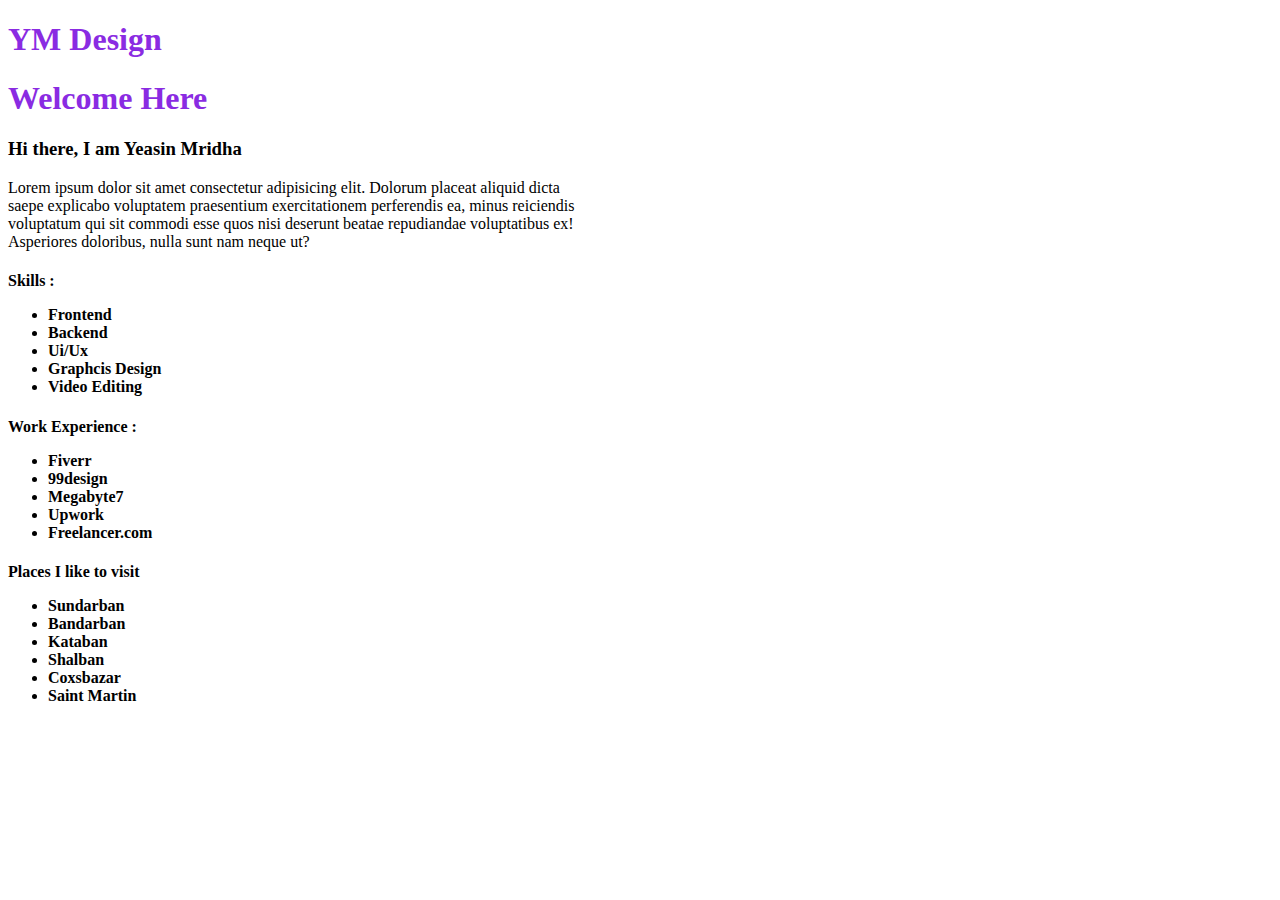
<file: DOM/index.html>
<!DOCTYPE html>
<html lang="en">
<head>
    <meta charset="UTF-8">
    <meta name="viewport" content="width=device-width, initial-scale=1.0">
    <title>Tour of DOM</title>
    <link rel="stylesheet" href="styles/style.css">
</head>
<body>
    <header>
        <h1>YM Design</h1>
    </header>
    <main>
        <h1>Welcome Here</h1>
        <h3>Hi there, I am Yeasin Mridha</h3>
        <p>Lorem ipsum dolor sit amet consectetur adipisicing elit. Dolorum placeat aliquid dicta <br>
            saepe explicabo voluptatem praesentium exercitationem perferendis ea, minus reiciendis <br>
            voluptatum qui sit commodi esse quos nisi deserunt beatae repudiandae voluptatibus ex! <br>
            Asperiores doloribus, nulla sunt nam neque ut?</p>
        <section>
            <h4>Skills :
                <ul>
                    <li>Frontend</li>
                    <li>Backend</li>
                    <li>Ui/Ux</li>
                    <li>Graphcis Design</li>
                    <li>Video Editing</li>
                </ul>
            </h4>
        </section>

        <section>
            <h4> Work Experience :
                <ul>
                    <li>Fiverr</li>
                    <li>99design</li>
                    <li>Megabyte7</li>
                    <li>Upwork</li>
                    <li>Freelancer.com</li>
                </ul>
            </h4>
        </section>

        <section>
            <h4 id="places-title">Places I like to visit
            <ul>
                <li>Sundarban</li>
                <li>Bandarban</li>
                <li>Kataban</li>
                <li>Shalban</li>
                <li>Coxsbazar</li>
                <li>Saint Martin</li>
            </ul>
        </h4>
        </section>
    </main>
    <script src="js/dom.js"> //for another js file

    </script> 

    <script>
        console.log('I am from inside the html file');  //for inside js ....

        const allHeadings = document.getElementsByTagName('h1');
        for (const h1 of allHeadings){
            console.log(h1);
        }

    </script>
</body>
</html>
</file>
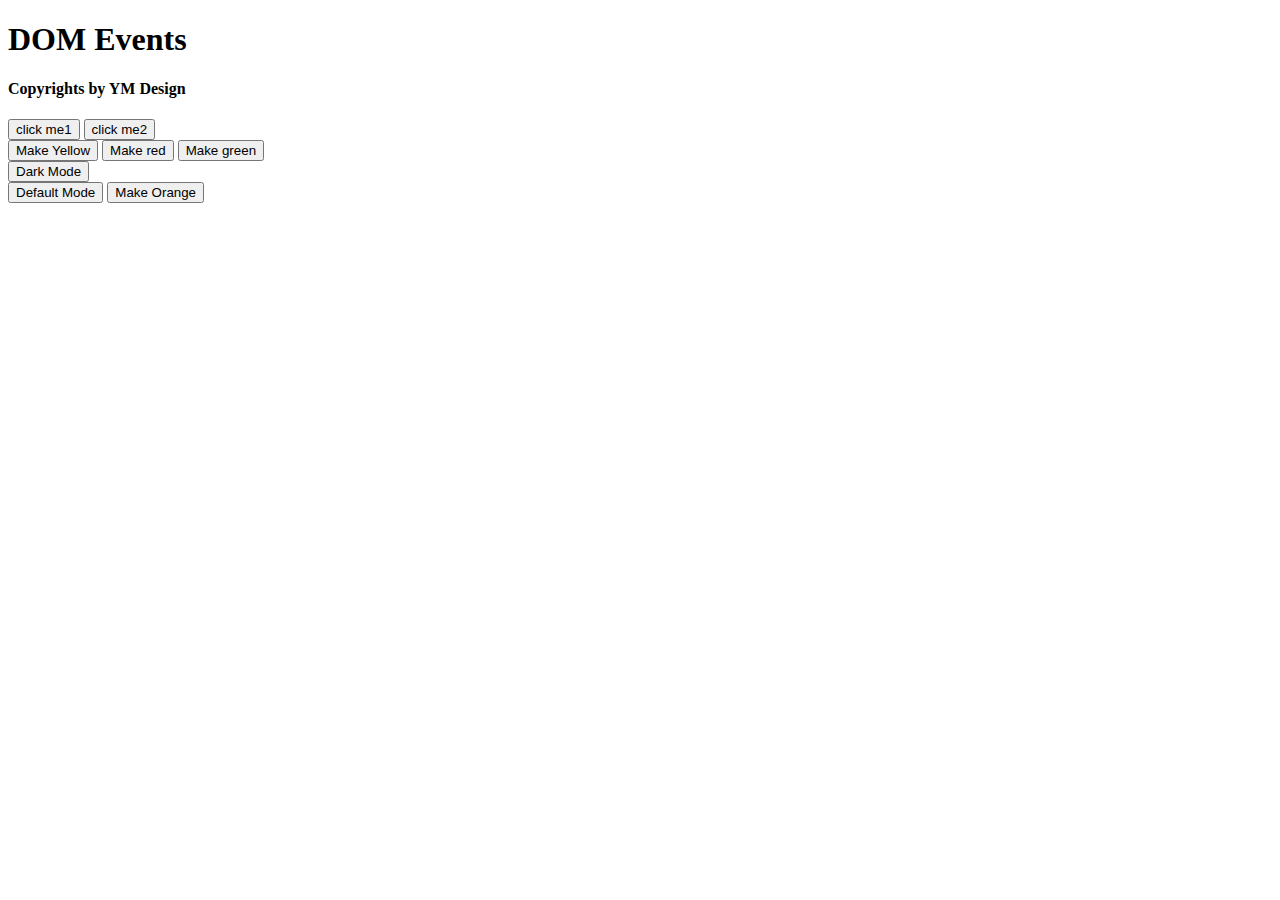
<file: js-dom-events/index.html>
<!DOCTYPE html>
<html lang="en">
<head>
    <meta charset="UTF-8">
    <meta name="viewport" content="width=device-width, initial-scale=1.0">
    <title>JS DOM Events</title>
</head>
<body>
    <h1>DOM Events</h1>
    <h4>Copyrights by YM Design</h4>
    <button onclick="console.log('click me1');">click me1</button>
    <button onclick="console.log('click me2');">click me2</button>
    <br>
    <button onclick="document.body.style.backgroundColor='Yellow'">Make Yellow</button>
    <!-- type 1 -->
     <button onclick="makeRed()">Make red</button>

     <button onclick="makeGreen()">Make green</button>
     <br>
     <button onclick="darkMode()">Dark Mode</button>
     <br>
     <button onclick="defaultMode()">Default Mode</button>
     <!-- Type 2 -->
      <button id="make-Orange">Make Orange</button>

    <!-- js connection always will be in the last part of body -->

    <!-- This is for making a function for an events -->
    <script>
        function makeRed(){
            document.body.style.backgroundColor = 'red';
        }
    </script>
    <!-- Type 2 -->
    <script>
        document.getElementById('make-Orange').addEventListener('click', function(){
            document.body.style.backgroundColor = 'orange';
        })
    </script>
   
   <script src="js/event.js"></script>
</body>
</html>
</file>
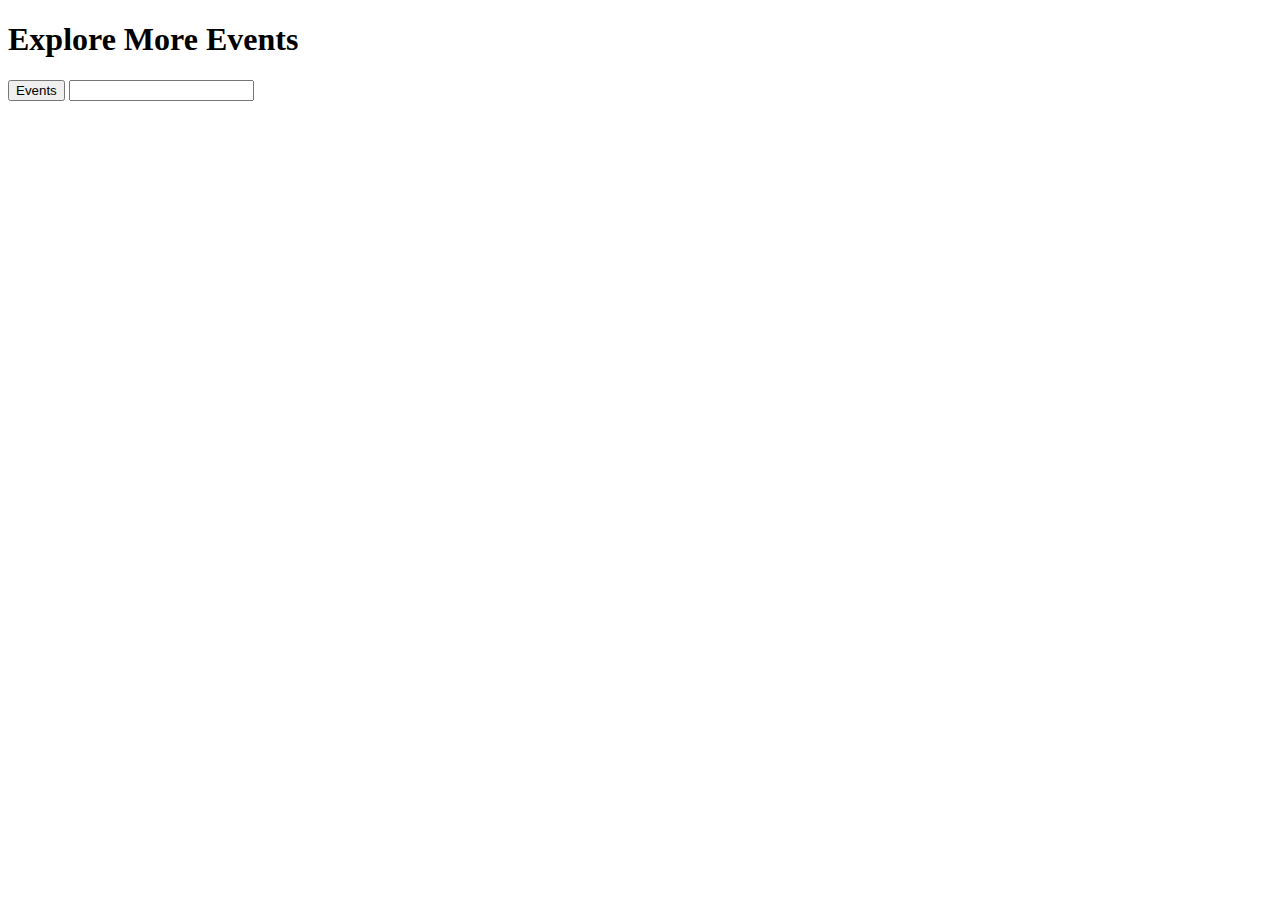
<file: js-dom-events/New Journey/index.html>
<!DOCTYPE html>
<html lang="en">
<head>
    <meta charset="UTF-8">
    <meta name="viewport" content="width=device-width, initial-scale=1.0">
    <title>My New Journey</title>
</head>
<body>
    <h1>Explore More Events</h1>
    <button id="btn-more">Events</button>
    <!-- <input id="input-field" type="text"> -->
    <input id="text-field" type="text">

    <script>
        document.getElementById('btn-more').addEventListener('mousemove',function()
    {console.log('event triggered');}
    );

        // document.getElementById('input-field').addEventListener('mouseenter',function()
        // {console.log('Input Done');
        // })

        // document.getElementById('input-field').addEventListener('blur',function()
        // {console.log('Event Triggered inside the input field blur'); //If I click outside from the input field then the input field will be blur!
        // })

        document.getElementById('text-field').addEventListener('keydown',function()
        {console.log(event.target.value); //If I click outside from the input field then the input field will be blur!
        })
        /// 

    </script>
</body>
</html>

<!-- events : 
1. Mouse enter : mouseenter
2. Click : click
3. Mouse Move : mousemove

-->
</file>
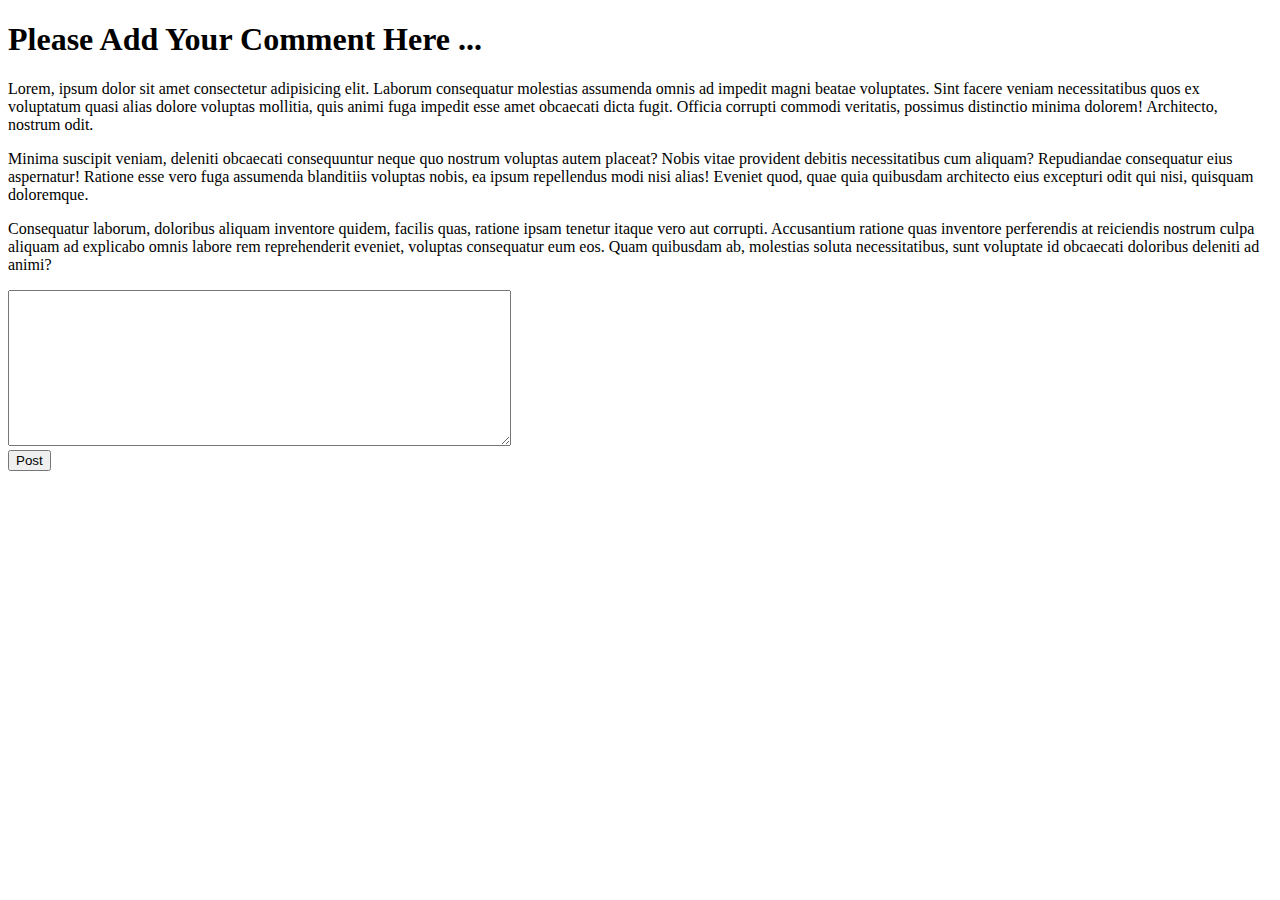
<file: js-dom-events/comment-box/comment-box.html>
<!DOCTYPE html>
<html lang="en">
<head>
    <meta charset="UTF-8">
    <meta name="viewport" content="width=device-width, initial-scale=1.0">
    <title>Comment-Box</title>
</head>
<body>
    <h1>Please Add Your Comment Here ...</h1>

    <div id="comment-container">
        <p>Lorem, ipsum dolor sit amet consectetur adipisicing elit. Laborum consequatur molestias assumenda omnis ad impedit magni beatae voluptates. Sint facere veniam necessitatibus quos ex voluptatum quasi alias dolore voluptas mollitia, quis animi fuga impedit esse amet obcaecati dicta fugit. Officia corrupti commodi veritatis, possimus distinctio minima dolorem! Architecto, nostrum odit.</p>
        <p>Minima suscipit veniam, deleniti obcaecati consequuntur neque quo nostrum voluptas autem placeat? Nobis vitae provident debitis necessitatibus cum aliquam? Repudiandae consequatur eius aspernatur! Ratione esse vero fuga assumenda blanditiis voluptas nobis, ea ipsum repellendus modi nisi alias! Eveniet quod, quae quia quibusdam architecto eius excepturi odit qui nisi, quisquam doloremque.</p>
        <p>Consequatur laborum, doloribus aliquam inventore quidem, facilis quas, ratione ipsam tenetur itaque vero aut corrupti. Accusantium ratione quas inventore perferendis at reiciendis nostrum culpa aliquam ad explicabo omnis labore rem reprehenderit eveniet, voluptas consequatur eum eos. Quam quibusdam ab, molestias soluta necessitatibus, sunt voluptate id obcaecati doloribus deleniti ad animi?</p>
    </div>
    <div>
        <textarea name="" id="new-comment" cols="60" rows="10"></textarea>
        <br>
        <button id="post-btn">Post</button>
    </div>



    <script>
        //step-1 : Add event listener to the post button
        document.getElementById('post-btn').addEventListener('click',function(){
            // console.log('post button clicked');
            //step-2: get the comment
            const commentBox = document.getElementById('new-comment');
            const newComment=commentBox.value;
            console.log(newComment);

            // step-3: Set the comment inside the comment container
            // 1.get the comment container
            // 2.create a new element
            // 3.set the text of the comment as innertext of the p tag
            // 4.add the p tag using appendchild
            const commentContainer = document.getElementById('comment-container');
            const p = document.createElement('p');
            p.innerText =newComment;
            commentContainer.appendChild(p);

            //step-4: Clear the text area
            commentBox.value = '';
        })
    </script>
</body>
</html>

    <!-- Comment Box -->
</file>
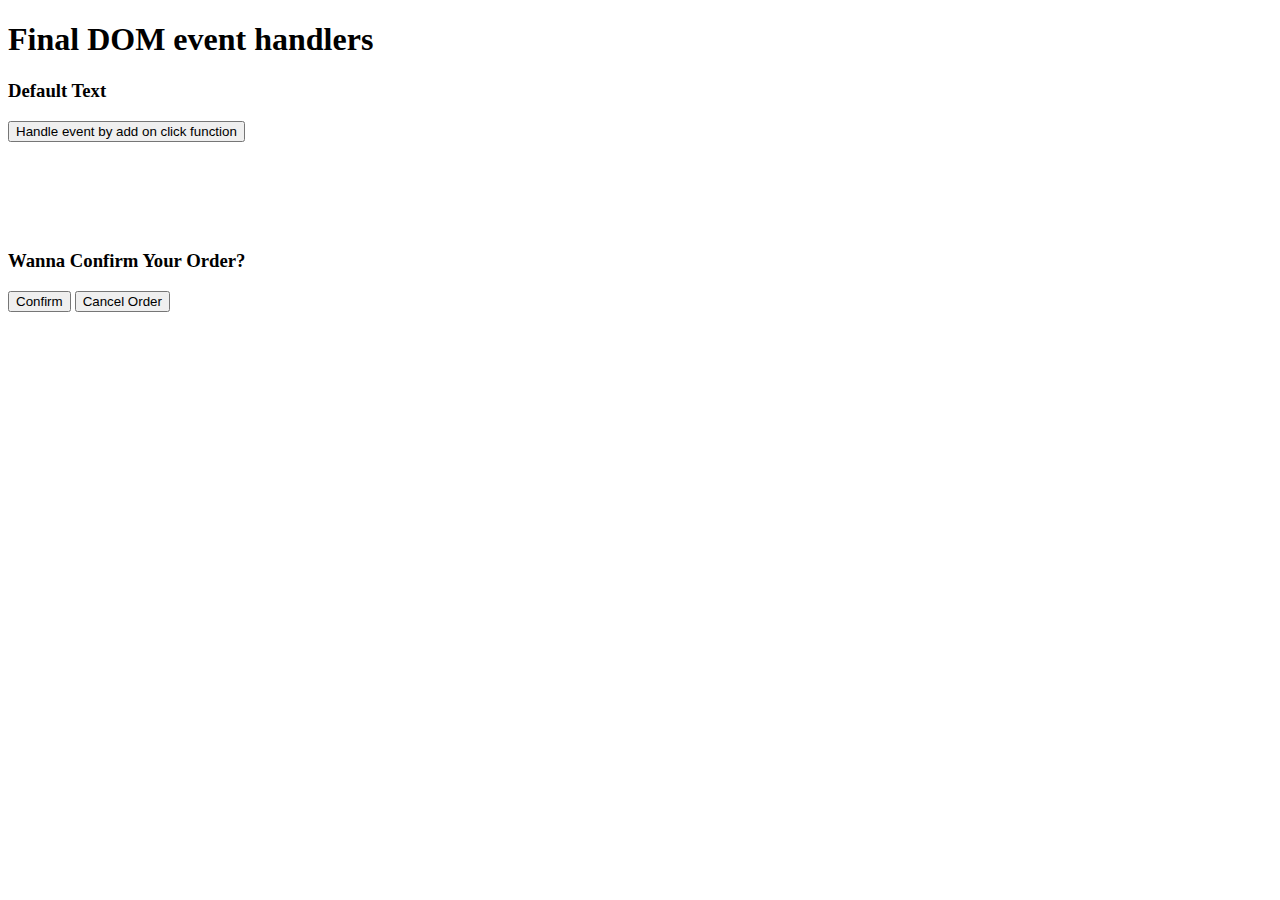
<file: js-dom-events/event-summary/event-summary.html>
<!DOCTYPE html>
<html lang="en">
<head>
    <meta charset="UTF-8">
    <meta name="viewport" content="width=device-width, initial-scale=1.0">
    <title>JS DOM Events Handlers</title>
</head>
<body>
    <h1>Final DOM event handlers</h1>

    <h3 id="handler-status">Default Text</h3>

    <button onclick="handleOnClick()">Handle event by add on click function</button>


    <br> <br> <br> <br><br><br>
    

    <h3 id="order-done">Wanna Confirm Your Order?</h3>
    <button onclick="orderBtn()">Confirm</button>

    <!-- Another type/ option 2 -->
     <!-- Add event listener -->

    
    <button id="event-listener">Cancel Order</button>



    <script>
        function handleOnClick(){
            console.log('button clicked!');
            const handlerStatus = document.getElementById('handler-status');
            handlerStatus.innerText = 'Your Account is Hacked by Megabyte7'  
        }
    </script>

    <script>
        function orderBtn(){
            console.log('Order Button clicked');
            const oderDone = document.getElementById('order-done');
            oderDone.innerText = 'Your order is confirmed, Please check your email.'
        }

        // option 2 :
        document.getElementById('event-listener').addEventListener('click' ,function(){
            const oderDone = document.getElementById('order-done');
            oderDone.innerText='Your Order is Cancel Successfully !'
        });

    </script>


</body>
</html>
</file>
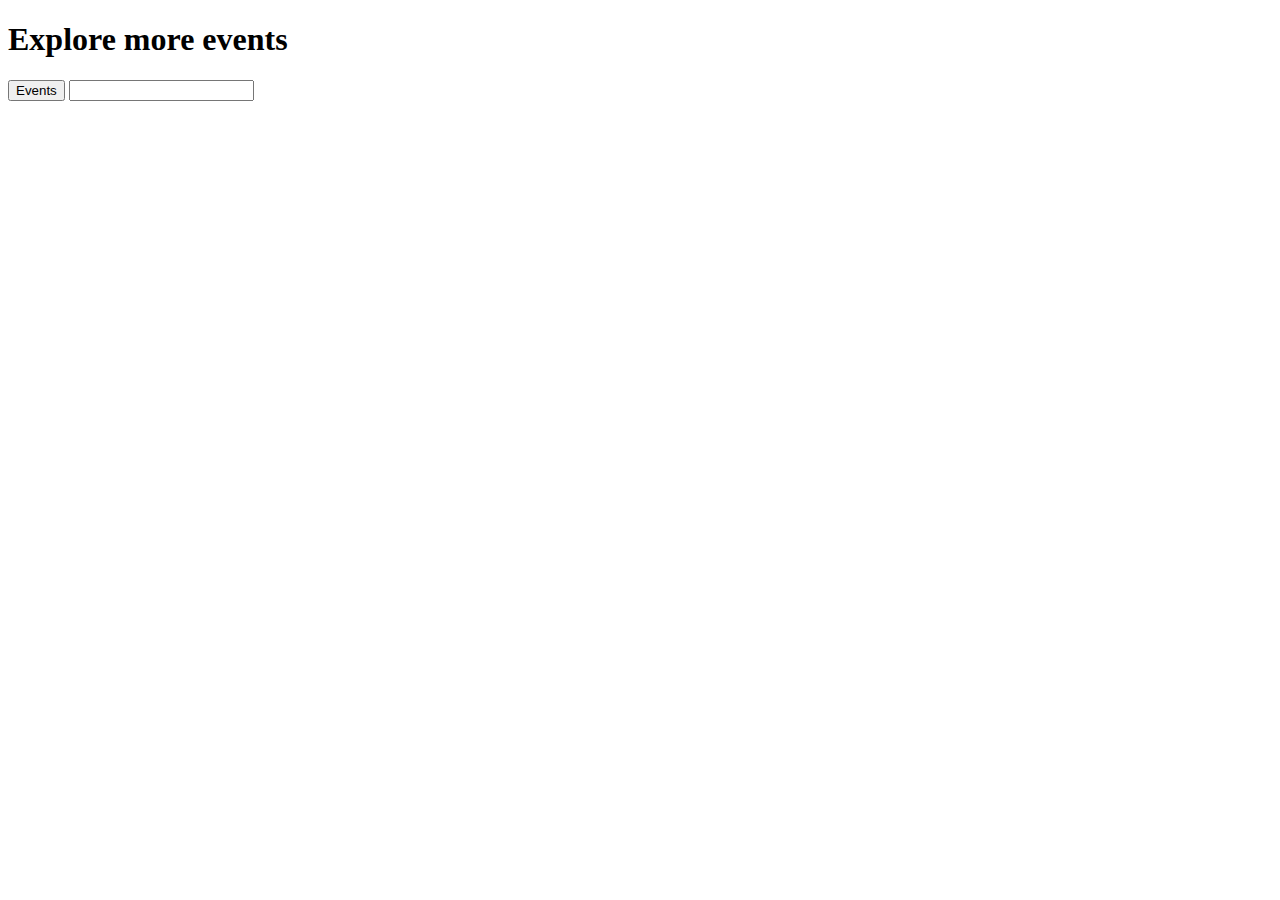
<file: js-dom-events/more events/more_events.html>
<!DOCTYPE html>
<html lang="en">
<head>
    <meta charset="UTF-8">
    <meta name="viewport" content="width=device-width, initial-scale=1.0">
    <title>More Events</title>
</head>
<body>
    <h1>Explore more events</h1>
    <button id="btn-more">Events</button> <!-- Button added-->
    <input id="text-field" type="text">
    <!-- Now its time to add javascript .... -->
    <script>
        document.getElementById('btn-more').addEventListener('mouseenter',function(){  
            console.log('Event Triggered!');
            
        }) 
                // Three events Listeners : Click, Mouseenter, Mousemove

        document.getElementById('text-field').addEventListener('focus',function(){
            console.log('Text Field Touched By The JavaScript!');
            
        })

       


    </script>
</body>
</html>
</file>
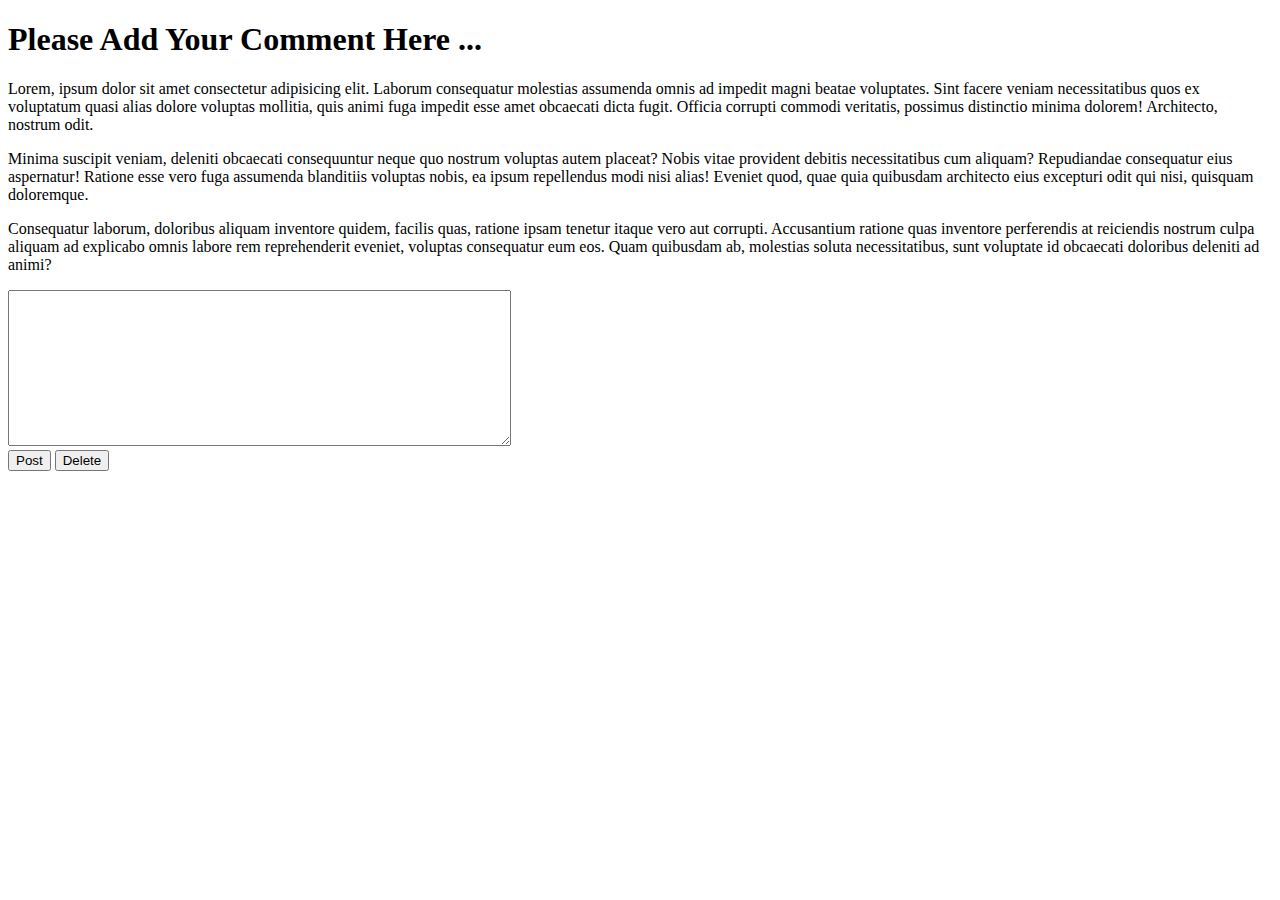
<file: js-dom-events/New Journey/github.html>
<!DOCTYPE html>
<html lang="en">
<head>
    <meta charset="UTF-8">
    <meta name="viewport" content="width=device-width, initial-scale=1.0">
    <title>Comment-Box</title>
</head>
<body>
    <h1>Please Add Your Comment Here ...</h1>

    <div>
        <p>Lorem, ipsum dolor sit amet consectetur adipisicing elit. Laborum consequatur molestias assumenda omnis ad impedit magni beatae voluptates. Sint facere veniam necessitatibus quos ex voluptatum quasi alias dolore voluptas mollitia, quis animi fuga impedit esse amet obcaecati dicta fugit. Officia corrupti commodi veritatis, possimus distinctio minima dolorem! Architecto, nostrum odit.</p>
        <p>Minima suscipit veniam, deleniti obcaecati consequuntur neque quo nostrum voluptas autem placeat? Nobis vitae provident debitis necessitatibus cum aliquam? Repudiandae consequatur eius aspernatur! Ratione esse vero fuga assumenda blanditiis voluptas nobis, ea ipsum repellendus modi nisi alias! Eveniet quod, quae quia quibusdam architecto eius excepturi odit qui nisi, quisquam doloremque.</p>
        <p>Consequatur laborum, doloribus aliquam inventore quidem, facilis quas, ratione ipsam tenetur itaque vero aut corrupti. Accusantium ratione quas inventore perferendis at reiciendis nostrum culpa aliquam ad explicabo omnis labore rem reprehenderit eveniet, voluptas consequatur eum eos. Quam quibusdam ab, molestias soluta necessitatibus, sunt voluptate id obcaecati doloribus deleniti ad animi?</p>
    </div>
    <div id="comment-container">
        
    </div>
    <div>
        <textarea name="" id="new-comment" cols="60" rows="10"></textarea>
        <br>
        <button id="post-btn">Post</button> <button id="btn-dlt">Delete</button>
    </div>
     



    <script>
        //step-1 : Add event listener to the post button
        document.getElementById('post-btn').addEventListener('click',function(){
            // console.log('post button clicked');
            //step-2: get the comment
            const commentBox = document.getElementById('new-comment');
            const newComment=commentBox.value;
            console.log(newComment);

            // step-3: Set the comment inside the comment container
            // 1.get the comment container
            // 2.create a new element
            // 3.set the text of the comment as innertext of the p tag
            // 4.add the p tag using appendchild
            const commentContainer = document.getElementById('comment-container');
            const p = document.createElement('p');
            p.innerText =newComment;
            commentContainer.appendChild(p);

            //step-4: Clear the text area
            commentBox.value = '';
        })

        // For Comment Delete ...
        document.getElementById('btn-dlt').addEventListener('click',function(){
            // console.log("Button Works Perfectly!");

            const del = document.getElementById('comment-container');
            del.style.display = 'none';
            
        })

        

    </script>
</body>
</html>

    <!-- Comment Box -->
</file>
<file: DOM/styles/style.css>
h1{
    color: blueviolet;
}

#fruits-title{
    color:blue
}
</file>
